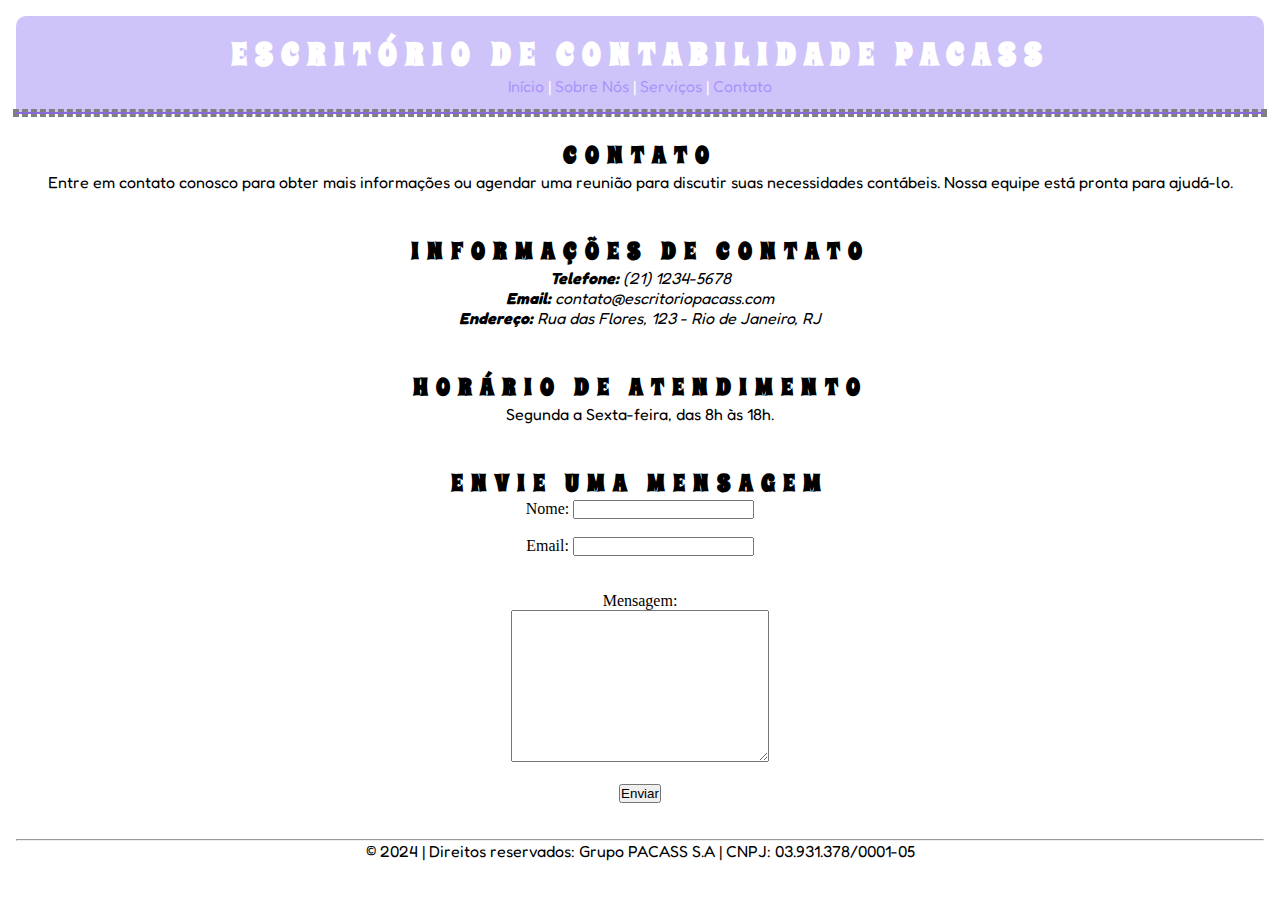
<file: contato.html>
<!DOCTYPE html>
<html lang="pt-BR">
  <head>
    <meta charset="UTF-8" />
    <meta name="viewport" content="width=device-width, initial-scale=1.0" />
    <link rel="preconnect" href="https://fonts.googleapis.com" />
    <link rel="preconnect" href="https://fonts.gstatic.com" crossorigin />
    <link
      href="https://fonts.googleapis.com/css2?family=Fredoka:wght@300..700&family=Spicy+Rice&display=swap"
      rel="stylesheet"
    />
    <link rel="stylesheet" href="./contato.css" />
    <title>Contato</title>
  </head>
  <body>
    <main>
      <!--Area do Cabeçalho!-->
      <header>
        <h1>Escritório de Contabilidade PACASS</h1>
        <nav>
          <a href="/index.html">Início</a> |
          <a href="/sobre.html">Sobre Nós</a> |
          <a href="/serviços.html">Serviços</a> |
          <a href="/contato.html">Contato</a>
        </nav>
      </header>

      <hr class="hr__header" />

      <!--Area do Contato!-->
      <section>
        <h2>Contato</h2>
        <p>
          Entre em contato conosco para obter mais informações ou agendar uma
          reunião para discutir suas necessidades contábeis. Nossa equipe está
          pronta para ajudá-lo.
        </p>
      </section>

      <br />
      <!--Area de contato!-->
      <section>
        <h2>Informações de contato</h2>
        <address>
          <ul>
            <li><strong>Telefone:</strong> (21) 1234-5678</li>
            <li><strong>Email:</strong> contato@escritoriopacass.com</li>
            <li>
              <strong>Endereço:</strong> Rua das Flores, 123 - Rio de Janeiro,
              RJ
            </li>
          </ul>
        </address>
      </section>

      <br />

      <!--Area do horário!-->
      <section>
        <h2>Horário de Atendimento</h2>
        <p>Segunda a Sexta-feira, das 8h às 18h.</p>
      </section>

      <br />

      <section>
        <h2>Envie uma mensagem</h2>
        <form action="" method="get">
          <!--Area do nome!-->
          <label for="nome">Nome:</label>
          <input type="text" name="nome" id="nome" required />

          <br /><br />

          <!--Area do email!-->
          <section>
            <label for="email">Email:</label>
            <input type="email" name="email" id="email" required />
          </section>

          <br /><br />

          <!--Area da mensagem!-->
          <section>
            <label for="mensagem">Mensagem:</label><br />
            <textarea
              name="mensagem"
              id="mensagem"
              cols="30"
              rows="10"
            ></textarea>
          </section>

          <br />

          <!--Area do submit!-->
          <section>
            <button type="submit">Enviar</button>
          </section>

          <br />
        </form>
      </section>

      <br />
      <hr />

      <!--Area do rodapé!-->
      <section>
        <footer>
          <p>
            © 2024 | Direitos reservados: Grupo PACASS S.A | CNPJ:
            03.931.378/0001-05
          </p>
        </footer>
      </section>
    </main>
  </body>
</html>
</file>
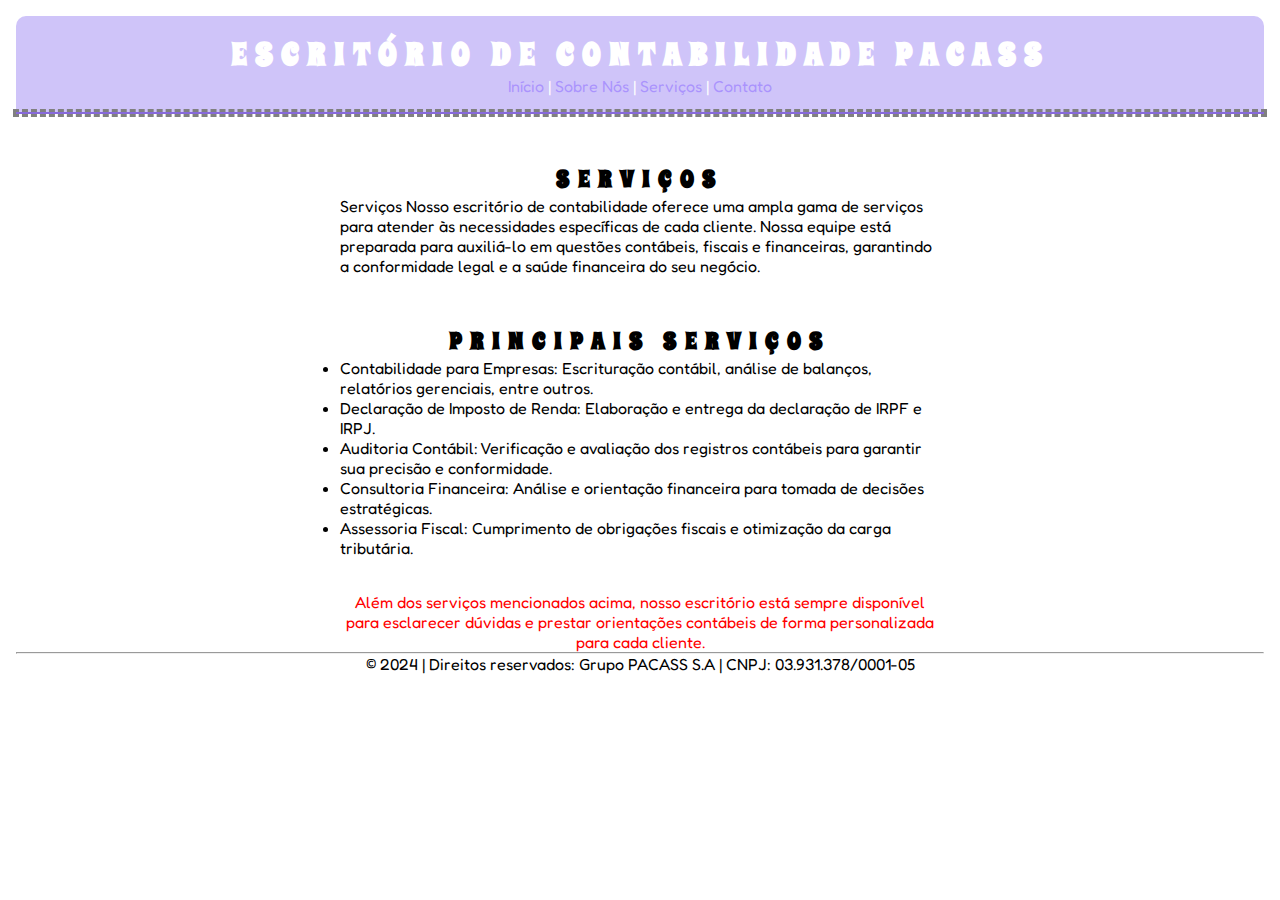
<file: serviços.html>
<!DOCTYPE html>
<html lang="pt-BR">
<head>
  <meta charset="UTF-8" />
  <meta name="viewport" content="width=device-width, initial-scale=1.0" />
  <link rel="preconnect" href="https://fonts.googleapis.com">
    <link rel="preconnect" href="https://fonts.gstatic.com" crossorigin>
    <link href="https://fonts.googleapis.com/css2?family=Fredoka:wght@300..700&family=Spicy+Rice&display=swap" rel="stylesheet">
  <link rel="stylesheet" href="./serviços.css">
  <title>Escritório de Contabilidade PACASS</title>
</head>
  <body>
    <main>
      <!--Area do Cabeçalho!-->
      <header>
        <h1>Escritório de Contabilidade PACASS</h1>
        <nav>
          <a href="/index.html">Início</a> |
          <a href="/sobre.html">Sobre Nós</a> |
          <a href="/serviços.html">Serviços</a> |
          <a href="/contato.html">Contato</a>
        </nav>
      </header>

      <hr class="hr__header"/>
      
      <!--Area de Serviços!-->
      <div class="conteiner__article">
      <article>
        <h2>Serviços</h2>
        <p>
          Serviços Nosso escritório de contabilidade oferece uma ampla gama de
          serviços para atender às necessidades específicas de cada cliente. Nossa
          equipe está preparada para auxiliá-lo em questões contábeis, fiscais e
          financeiras, garantindo a conformidade legal e a saúde financeira do seu
          negócio.
        </p>
      </article>

      <!--Area dos Principais serviços!-->
      <article>
        <h2>Principais Serviços</h2>
          <p>
            <ul>
              <li>Contabilidade para Empresas: Escrituração contábil, análise de balanços, relatórios gerenciais, entre outros.</li>
              <li>Declaração de Imposto de Renda: Elaboração e entrega da declaração de IRPF e IRPJ.</li>
              <li>Auditoria Contábil: Verificação e avaliação dos registros contábeis para garantir sua precisão e conformidade.</li>
              <li>Consultoria Financeira: Análise e orientação financeira para tomada de decisões estratégicas.</li>
              <li>Assessoria Fiscal: Cumprimento de obrigações fiscais e otimização da carga tributária.</li>
            </ul>
            <br>
            <p class="learn__more">Além dos serviços mencionados acima, nosso escritório está sempre disponível para esclarecer dúvidas e prestar orientações contábeis de forma personalizada para cada cliente.</p>
          </p>
      </article>
      </div>
        <hr>

        <!--Area do rodapé!-->
        <footer>
          <p>© 2024 | Direitos reservados: Grupo PACASS S.A | CNPJ: 03.931.378/0001-05</p>
        </footer>
      </main>
    </body>
</html>
</file>
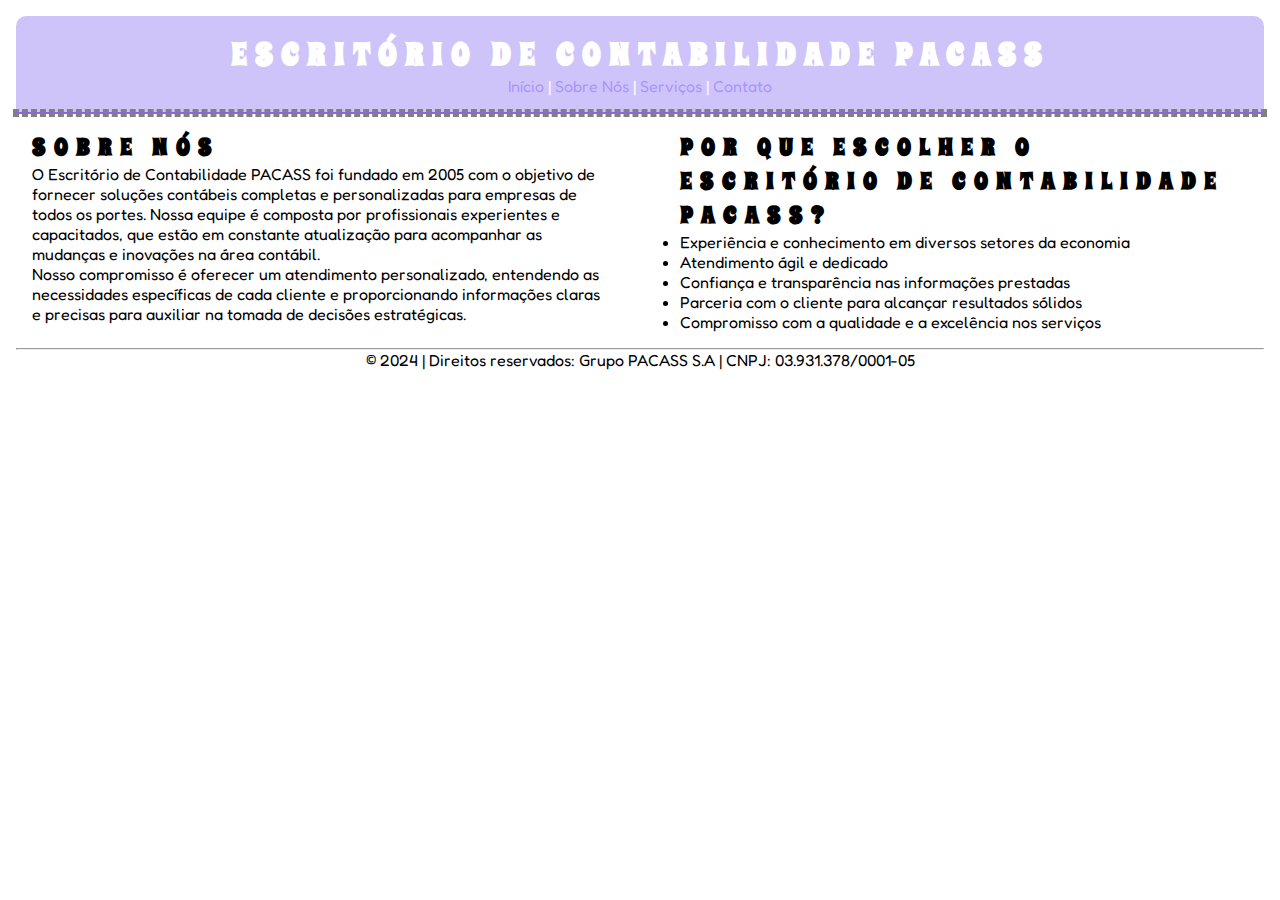
<file: sobre.html>
<!DOCTYPE html>
<html lang="pt-BR">
  <head>
    <meta charset="UTF-8" />
    <meta name="viewport" content="width=device-width, initial-scale=1.0" />
    <link rel="stylesheet" href="./sobre.css">
    <link rel="preconnect" href="https://fonts.googleapis.com">
    <link rel="preconnect" href="https://fonts.gstatic.com" crossorigin>
    <link href="https://fonts.googleapis.com/css2?family=Fredoka:wght@300..700&family=Spicy+Rice&display=swap" rel="stylesheet">
    <title>Escritório de Contabilidade PACASS</title>
  </head>
  <body> 
    <main>
      <!--Area do Cabeçalho-->
      <header>
        <h1>Escritório de Contabilidade PACASS</h1>
        <nav>
          <a href="/index.html">Início</a> |
          <a href="/sobre.html">Sobre Nós</a> |
          <a href="/serviços.html">Serviços</a> |
          <a href="/contato.html">Contato</a>
        </nav>
      </header>

      <hr class="hr__header"/>

      <!--Area da história da Empresa-->
      <article>
        <div class="conteiner__sobreNos">
        <h2>Sobre Nós</h2>
        <p>
          O Escritório de Contabilidade PACASS foi fundado em 2005 com o objetivo de
          fornecer soluções contábeis completas e personalizadas para empresas de
          todos os portes. Nossa equipe é composta por profissionais experientes e
          capacitados, que estão em constante atualização para acompanhar as
          mudanças e inovações na área contábil. <br />
          Nosso compromisso é oferecer um atendimento personalizado, entendendo as
          necessidades específicas de cada cliente e proporcionando informações
          claras e precisas para auxiliar na tomada de decisões estratégicas.
        </p>
        </div>

      <!--Area das qualidades da Empresa-->
        <div class="conteiner__quality">
        <h2>Por que escolher o Escritório de Contabilidade PACASS?</h2>
        <p>
          <ul>
            <li>Experiência e conhecimento em diversos setores da economia</li>
            <li>Atendimento ágil e dedicado</li>
            <li>Confiança e transparência nas informações prestadas</li>
            <li>Parceria com o cliente para alcançar resultados sólidos</li>
            <li>Compromisso com a qualidade e a excelência nos serviços</li>
          </ul>
        </p>
        </div>
      </article>
    
<hr>

      <!--Area do rodapé-->
    <footer>
      <p>© 2024 | Direitos reservados: Grupo PACASS S.A | CNPJ: 03.931.378/0001-05</p>
    </footer>  
    </main>
    
  </body>
</html>
</file>
<file: contato.css>
* {
  margin: 0;
  padding: 0;
  box-sizing: border-box;
}

/* Area of the header */
header {
  background-color: #cfc4f9;
  color: white;
  text-align: center;
  padding: 1em;
  border-radius: 10px 10px 0 0;
  font-family: "Fredoka", sans-serif;
}

header a {
  color: #9a7effb0;
  text-decoration: none;
}

header a:hover {
  color: rgb(42, 0, 141);
}

header h1 {
  font-family: "Spicy Rice", serif;
  text-transform: uppercase;
  letter-spacing: 0.5rem;
}

.hr__header {
  border: 1px solid #3300c196;
  outline-style: dashed;
}

/* Area of the main */
main {
  padding: 1em;
  text-align: center;
}

/* Area of the Sections */
p,
li {
  font-family: "Fredoka", sans-serif;
  text-align: center;
}

h2 {
  font-family: "Spicy Rice", serif;
  text-transform: uppercase;
  letter-spacing: 0.5rem;
  margin-top: 1em;
}

address li {
  list-style: none;
}
</file>
<file: serviços.css>
* {
  margin: 0;
  padding: 0;
  box-sizing: border-box;
}

/* Area of the header */
header {
  background-color: #cfc4f9;
  color: white;
  text-align: center;
  padding: 1em;
  border-radius: 10px 10px 0 0;
  font-family: "Fredoka", sans-serif;
}

header a {
  color: #9a7effb0;
  text-decoration: none;
}

header a:hover {
  color: rgb(42, 0, 141);
}

header h1 {
  font-family: "Spicy Rice", serif;
  text-transform: uppercase;
  letter-spacing: 0.5rem;
}

.hr__header {
  border: 1px solid #3300c196;
  outline-style: dashed;
}

/* Area of the main */
main {
  padding: 1em;
  text-align: center;
}

/* Area of the Article */
.conteiner__article {
  max-width: 600px;
  width: 100%;
  display: inline-block;
}

p,
li {
  font-family: "Fredoka", sans-serif;
  text-align: left;
}

h2 {
  font-family: "Spicy Rice", serif;
  text-transform: uppercase;
  letter-spacing: 0.5rem;
  margin-top: 2em;
}

/* Area of the footer */
footer p {
  text-align: center;
}

.learn__more {
  text-align: center;
  color: red;
  margin-top: 1em;
}
</file>
<file: sobre.css>
* {
  margin: 0;
  padding: 0;
  box-sizing: border-box;
}

/* Area of the header */
header {
  background-color: #cfc4f9;
  color: white;
  text-align: center;
  padding: 1em;
  border-radius: 10px 10px 0 0;
  font-family: "Fredoka", sans-serif;
}

header a {
  color: #9a7effb0;
  text-decoration: none;
}

header a:hover {
  color: rgb(42, 0, 141);
}

header h1 {
  font-family: "Spicy Rice", serif;
  text-transform: uppercase;
  letter-spacing: 0.5rem;
}

/* Area of the main */
main {
  padding: 1em;
}

/* Area of the Article */

article {
  display: flex;
  justify-content: space-between;
}

.conteiner__sobreNos,
.conteiner__quality {
  width: 600px;
  padding: 1em;
}

h2 {
  font-family: "Spicy Rice", serif;
  text-transform: uppercase;
  letter-spacing: 0.5rem;
  text-align: left;
}

p,
li {
  font-family: "Fredoka", sans-serif;
}

/* Area of the footer */

footer {
  text-align: center;
}

.hr__header {
  border: 1px solid #3300c196;
  outline-style: dashed;
}
</file>
